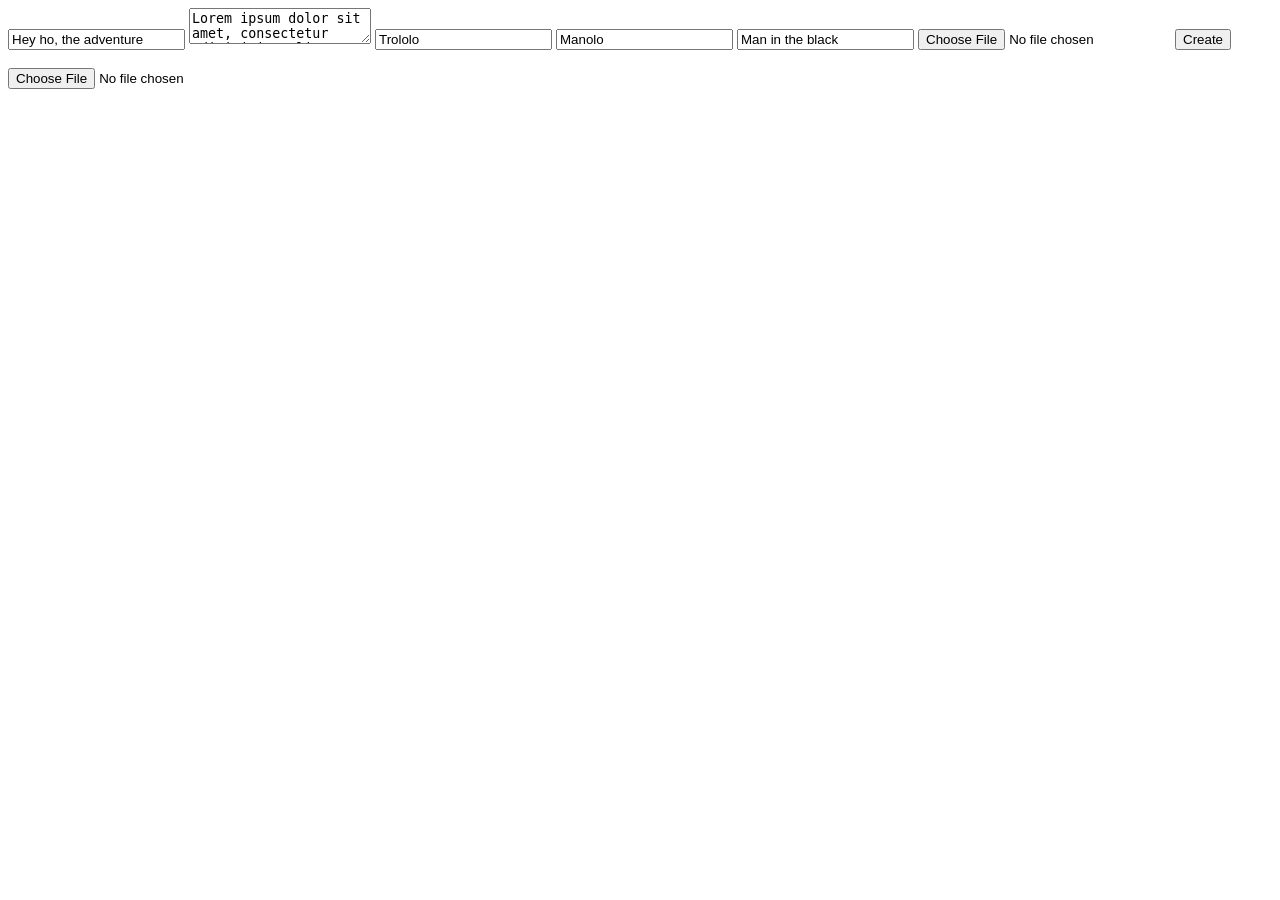
<file: public/form.html>
<!DOCTYPE html>
<html>
  <head>
    <meta charset="utf-8"/>
  </head>
  <body>
    <form action="/articles" method="post" enctype="multipart/form-data">
      <input name="title" value="Hey ho, the adventure" />
      <textarea name="abstract">Lorem ipsum dolor sit amet, consectetur adipisicing elit. Autem commodi consectetur, debitis delectus deleniti
      deserunt eius enim error id maiores nobis omnis optio perspiciatis ratione repudiandae, saepe similique tempora
      tempore.</textarea>
      <input name="authors.1" value="Trololo" />
      <input name="authors.2" value="Manolo" />
      <input name="authors.3" value="Man in the black" />
      <input type="file" name="document" />
      <button>Create</button>
    </form>
    
    <br/>
    
    <form id="fileform" action="/documents/read" method="post" enctype="multipart/form-data">
      <input type="file" name="document" />
    </form>
    <script   src="https://code.jquery.com/jquery-2.2.4.min.js"   integrity="sha256-BbhdlvQf/xTY9gja0Dq3HiwQF8LaCRTXxZKRutelT44="   crossorigin="anonymous"></script>
    <script>
      var form = document.getElementById("fileform");
      form.addEventListener("change", function() {
        var request = new XMLHttpRequest();
        request.open("POST", this.action);
        request.send(new FormData(this));
        request.onload = function(ev) {
          console.log(request);
          console.log(request.responseText);
        };
      });
    </script>
  </body>
</html>
</file>
